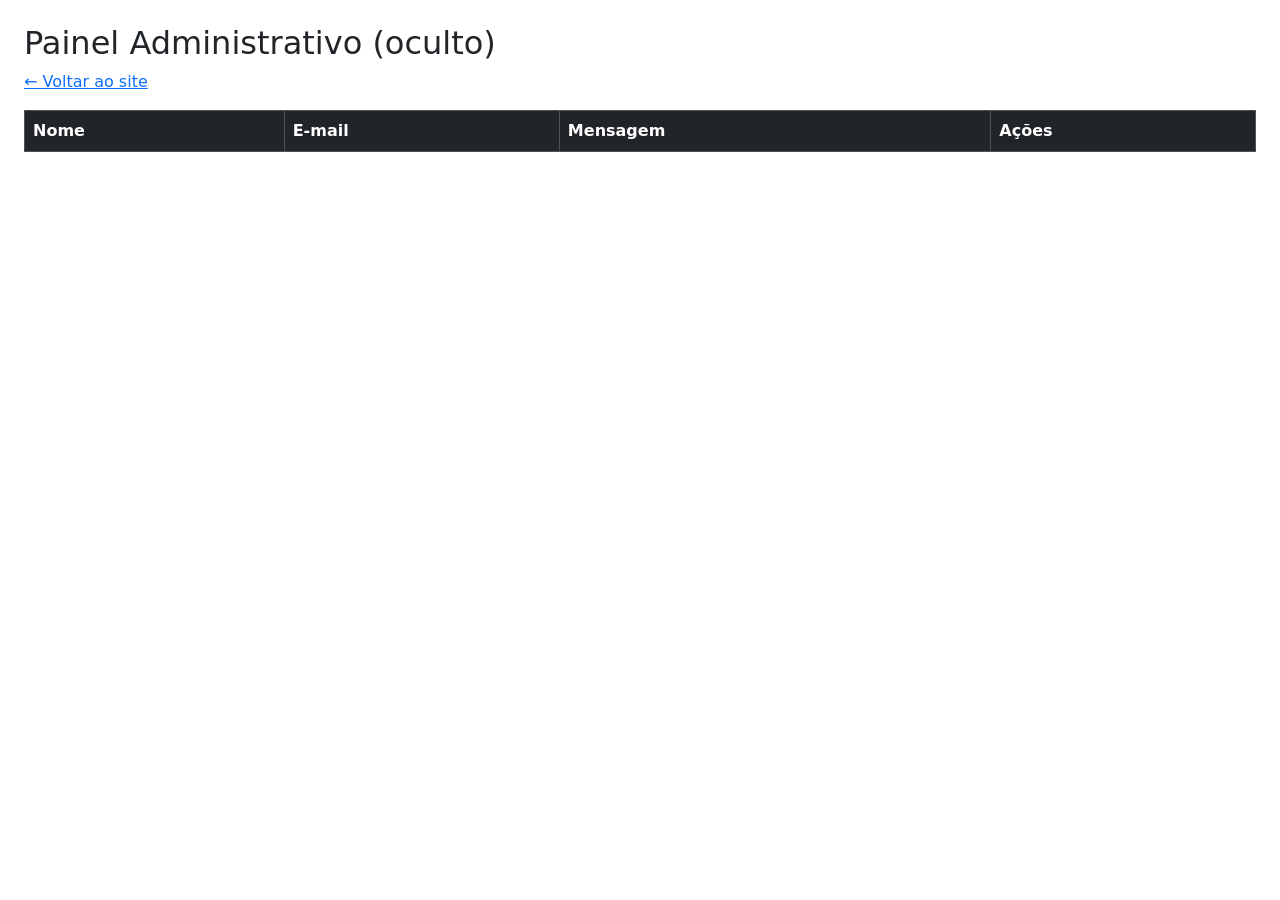
<file: admin.html>
<!DOCTYPE html>
<html lang="pt-BR">
<head>
  <meta charset="UTF-8">
  <meta name="viewport" content="width=device-width, initial-scale=1.0">
  <title>Admin - Mensagens</title>
  <link href="https://cdn.jsdelivr.net/npm/bootstrap@5.3.2/dist/css/bootstrap.min.css" rel="stylesheet">
</head>
<body class="p-4">

<h2>Painel Administrativo (oculto)</h2>
<p><a href="index.html">← Voltar ao site</a></p>

<table class="table table-striped table-bordered mt-3">
  <thead class="table-dark">
    <tr>
      <th>Nome</th><th>E-mail</th><th>Mensagem</th><th>Ações</th>
    </tr>
  </thead>
  <tbody id="admin-tbody"></tbody>
</table>

<script>
// O mesmo nome de chave usado no app.js
const STORAGE_KEY = 'canes_contact_messages';

function getMessages() { return JSON.parse(localStorage.getItem(STORAGE_KEY)) || []; }
function saveMessages(a) { localStorage.setItem(STORAGE_KEY, JSON.stringify(a)); }

function render() {
  const tbody = document.getElementById('admin-tbody');
  tbody.innerHTML = '';
  getMessages().forEach(m => {
    tbody.innerHTML += `
      <tr>
        <td>${m.name}</td>
        <td>${m.email}</td>
        <td>${m.message}</td>
        <td>
          <button class="btn btn-sm btn-warning" onclick="editMessage(${m.id})">Editar</button>
          <button class="btn btn-sm btn-danger" onclick="delMessage(${m.id})">Excluir</button>
        </td>
      </tr>`;
  });
}
function editMessage(id) {
  const all = getMessages();
  const m = all.find(x => x.id === id);
  const novo = prompt('Novo texto:', m.message);
  if (novo !== null && novo.trim() !== '') {
    m.message = novo.trim();
    saveMessages(all);
    render();
  }
}
function delMessage(id) {
  if (!confirm('Excluir?')) return;
  saveMessages(getMessages().filter(m => m.id !== id));
  render();
}
// Roda a função assim que a página carrega
render();
</script>
</body>
</html>
</file>
